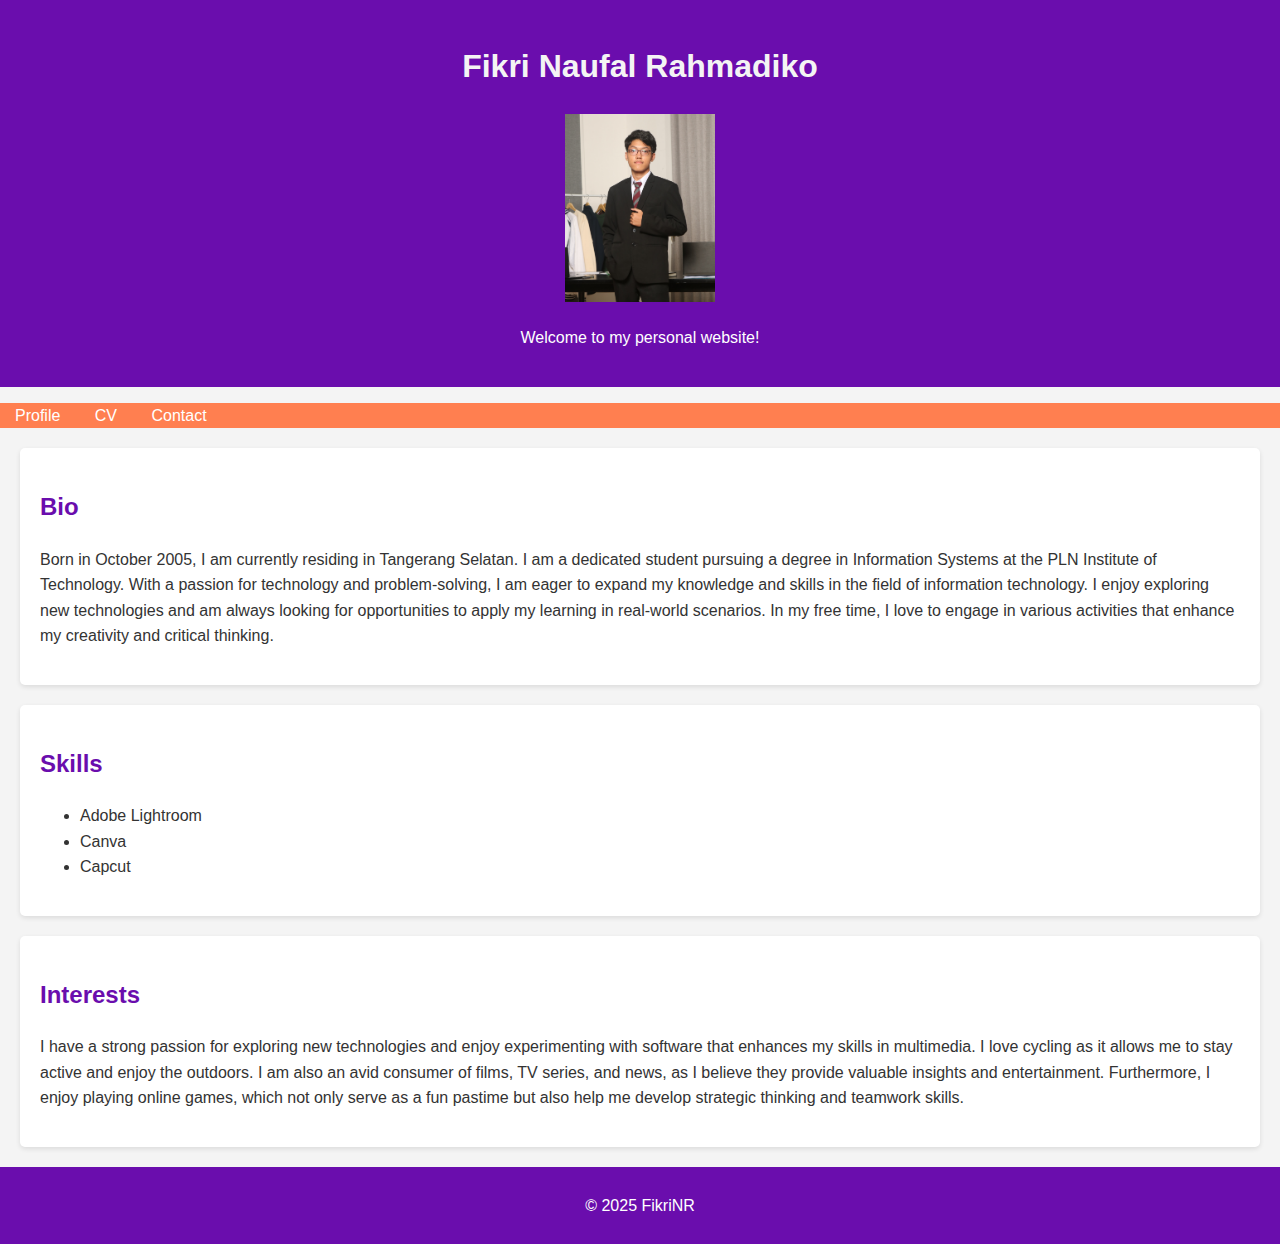
<file: index.html>
<!DOCTYPE html>
<html lang="en">
<head>
    <meta charset="UTF-8">
    <meta name="viewport" content="width=device-width, initial-scale=1.0">
    <title>Your Name - Personal Profile</title>
    <link rel="stylesheet" href="pemweb.css">
</head>
<body>
    <header>
        <h1>Fikri Naufal Rahmadiko</h1>
        <img src="fikrijas.JPG" alt="FikriNR" width="150">
        <p>Welcome to my personal website!</p>
    </header>
    <nav>
        <ul>
            <li><a href="index.html">Profile</a></li>
            <li><a href="cv.html">CV</a></li>
            <li><a href="contact.html">Contact</a></li>
        </ul>
    </nav>
    <section id="bio">
        <h2>Bio</h2>
        <p>Born in October 2005, I am currently residing in Tangerang Selatan. I am a dedicated student pursuing a degree in Information Systems at the PLN Institute of Technology. With a passion for technology and problem-solving, I am eager to expand my knowledge and skills in the field of information technology. I enjoy exploring new technologies and am always looking for opportunities to apply my learning in real-world scenarios. In my free time, I love to engage in various activities that enhance my creativity and critical thinking.</p>
    </section>
    <section id="skills">
        <h2>Skills</h2>
        <ul>
            <li>Adobe Lightroom</li>
            <li>Canva</li>
            <li>Capcut</li>
        </ul>
    </section>
    <section id="interests">
        <h2>Interests</h2>
        <p>I have a strong passion for exploring new technologies and enjoy experimenting with software that enhances my skills in multimedia. I love cycling as it allows me to stay active and enjoy the outdoors. I am also an avid consumer of films, TV series, and news, as I believe they provide valuable insights and entertainment. Furthermore, I enjoy playing online games, which not only serve as a fun pastime but also help me develop strategic thinking and teamwork skills.</p>
    </section>
    <footer>
        <p>&copy; 2025 FikriNR</p>
    </footer>
</body>
</html>
</file>
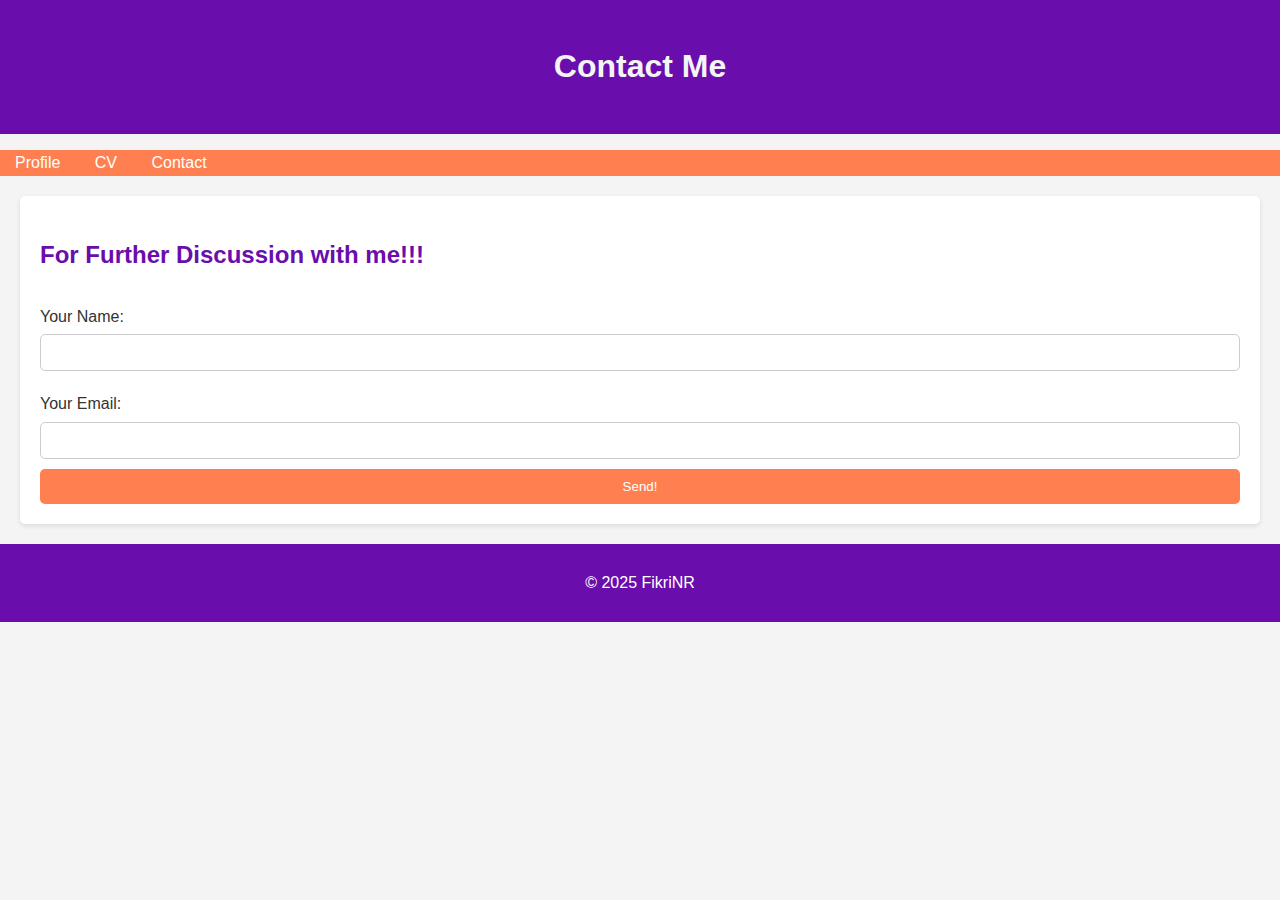
<file: contact.html>
<!DOCTYPE html>
<html lang="en">
<head>
    <meta charset="UTF-8">
    <meta name="viewport" content="width=device-width, initial-scale=1.0">
    <title>Your Name - Contact</title>
    <link rel="stylesheet" href="pemweb.css">
</head>
<body>
    <header>
        <h1>Contact Me</h1>
    </header>
    <nav>
        <ul>
            <li><a href="index.html">Profile</a></li>
            <li><a href="cv.html">CV</a></li>
            <li><a href="contact.html">Contact</a></li>
        </ul>
    </nav>
    <section id="contact-form">
        <h2>For Further Discussion with me!!!</h2>
        <form action="submit_form.php" method="POST">
            <label for="name">Your Name:</label>
            <input type="text" id="name" name="name" required>

            <label for="email">Your Email:</label>
            <input type="email" id="email" name="email" required>

            <button type="submit">Send!</button>
        </form>
    </section>
    <footer>
        <p>&copy; 2025 FikriNR</p>
    </footer>
</body>
</html>
</file>
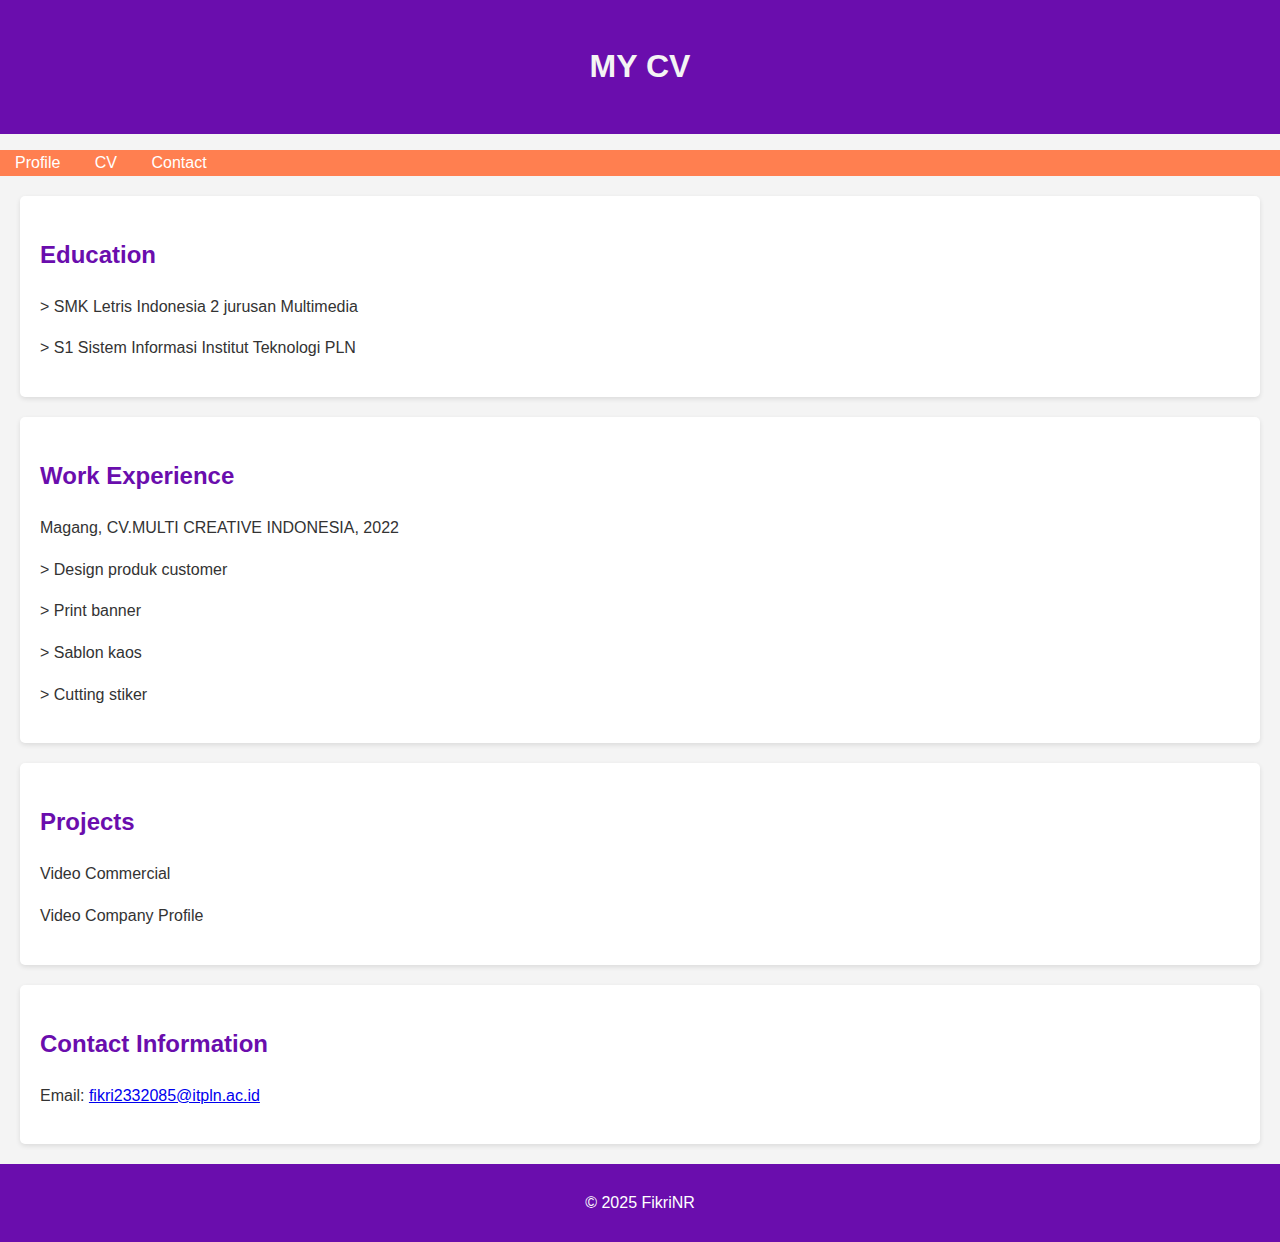
<file: cv.html>
<!DOCTYPE html>
<html lang="en">
<head>
    <meta charset="UTF-8">
    <meta name="viewport" content="width=device-width, initial-scale=1.0">
    <title>Your Name - CV</title>
    <link rel="stylesheet" href="pemweb.css">
</head>
<body>
    <header>
        <h1>MY CV</h1>
    </header>
    <nav>
        <ul>
            <li><a href="index.html">Profile</a></li>
            <li><a href="cv.html">CV</a></li>
            <li><a href="contact.html">Contact</a></li>
        </ul>
    </nav>
    <section id="education">
        <h2>Education</h2>
        <p>> SMK Letris Indonesia 2 jurusan Multimedia</p>
        <p>> S1 Sistem Informasi Institut Teknologi PLN</p>
    </section>
    <section id="experience">
        <h2>Work Experience</h2>
        <p>Magang, CV.MULTI CREATIVE INDONESIA, 2022</p>
        <P>> Design produk customer</P>
        <p>> Print banner</p>
        <p>> Sablon kaos</p>
        <p>> Cutting stiker</p>
    </section>
    <section id="projects">
        <h2>Projects</h2>
        <p>Video Commercial</p>
        <p>Video Company Profile</p>
    </section>
    <section id="contact-info">
        <h2>Contact Information</h2>
        <p>Email: <a href="mailto:fikri2332085@itpln.ac.id">fikri2332085@itpln.ac.id</a></p>
    </section>
    <footer>
        <p>&copy; 2025 FikriNR</p>
    </footer>
</body>
</html>
</file>
<file: pemweb.css>
body {
    font-family: Arial, sans-serif;
    line-height: 1.6;
    margin: 0;
    padding: 0;
    background-color: #f4f4f4;
    color: #333;
}

header {
    background: #6a0dad;
    color: #fff;
    padding: 20px 0;
    text-align: center;
}

nav {
    background: #ff7f50;
    color: #fff;
}

nav ul {
    list-style: none;
    padding: 0;
}

nav ul li {
    display: inline;
    margin: 0 15px;
}

nav a {
    color: #fff;
    text-decoration: none;
}

nav a:hover {
    text-decoration: underline;
}

section {
    padding: 20px;
    margin: 20px;
    background: #fff;
    border-radius: 5px;
    box-shadow: 0 2px 5px rgba(0, 0, 0, 0.1);
}

h1 {
    color: #f4f4f4;
}

h2 {
    color: #6a0dad;
}

footer {
    text-align: center;
    padding: 10px 0;
    background: #6a0dad;
    color: #fff;
    position: relative;
    bottom: 0;
    width: 100%;
}

form {
    display: flex;
    flex-direction: column;
}

label {
    margin: 10px 0 5px;
}

input[type="text"],
input[type="email"],
textarea {
    padding: 10px;
    border: 1px solid #ccc;
    border-radius: 5px;
    margin-bottom: 10px;
}

button {
    padding: 10px;
    background: #ff7f50;
    color: #fff;
    border: none;
    border-radius: 5px;
    cursor: pointer;
}

button:hover {
    background: #ff6347;
}
</file>
